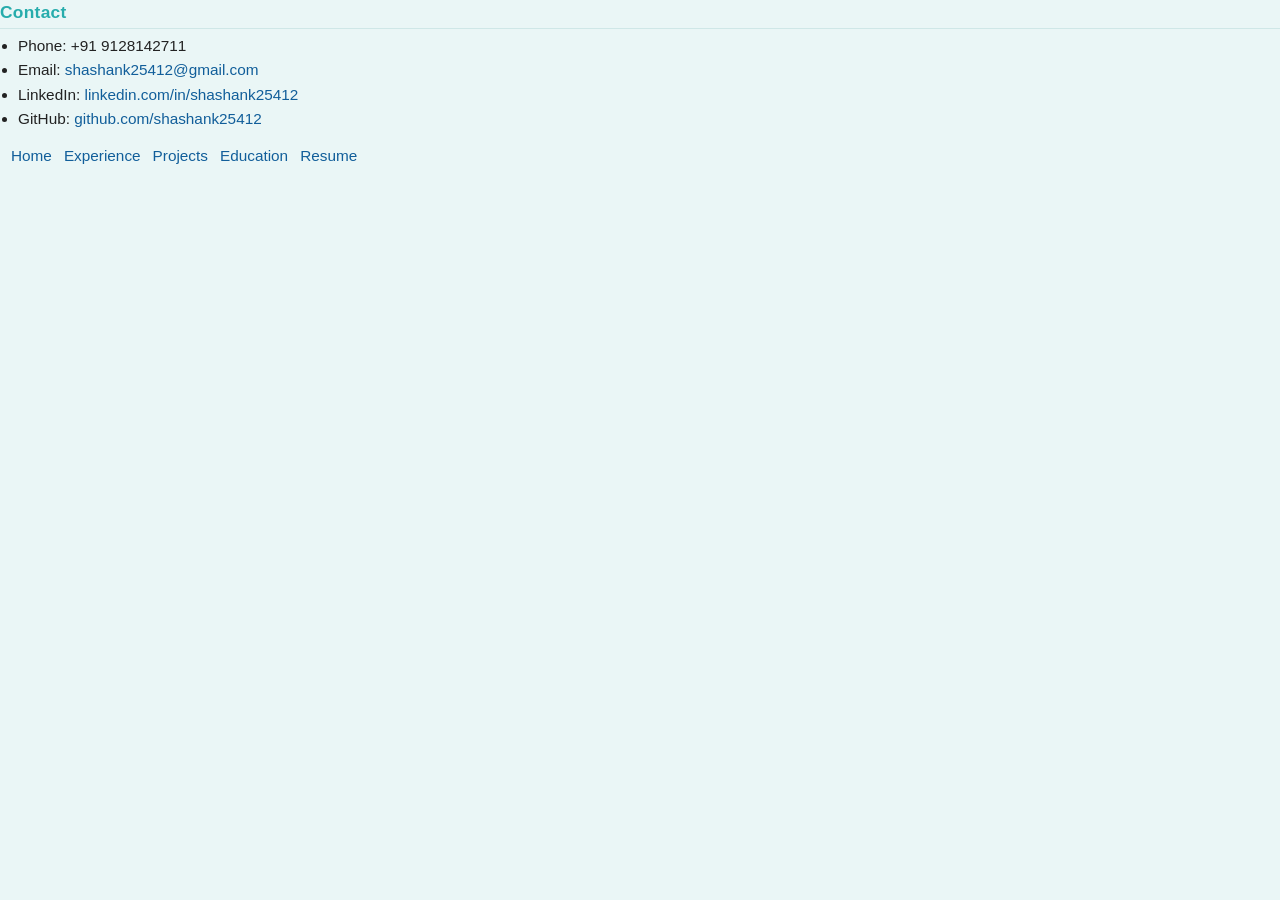
<file: contact.html>
<!DOCTYPE html>
<html lang="en">
<head>
    <meta charset="UTF-8">
    <meta http-equiv="X-UA-Compatible" content="IE=edge">
    <meta name="viewport" content="width=device-width, initial-scale=1.0">
    <title>Contact | Shashank Kumar</title>
    <link rel="stylesheet" href="css/style.css">
</head>
<body>
    <h3>Contact</h3>

    <ul>
        <li>Phone: +91 9128142711</li>
        <li>Email: <a href="mailto:shashank25412@gmail.com">shashank25412@gmail.com</a></li>
        <li>LinkedIn: <a href="https://linkedin.com/in/shashank25412">linkedin.com/in/shashank25412</a></li>
        <li>GitHub: <a href="https://github.com/shashank25412">github.com/shashank25412</a></li>
    </ul>

    <hr>

    <table cellspacing="10">
        <tr>
            <td><a href="index.html">Home</a></td>
            <td><a href="experiences.html">Experience</a></td>
            <td><a href="projects.html">Projects</a></td>
            <td><a href="education.html">Education</a></td>
            <td><a href="resources/Shashank_Resume2026.pdf">Resume</a></td>
        </tr>
    </table>
</body>
</html>
</file>
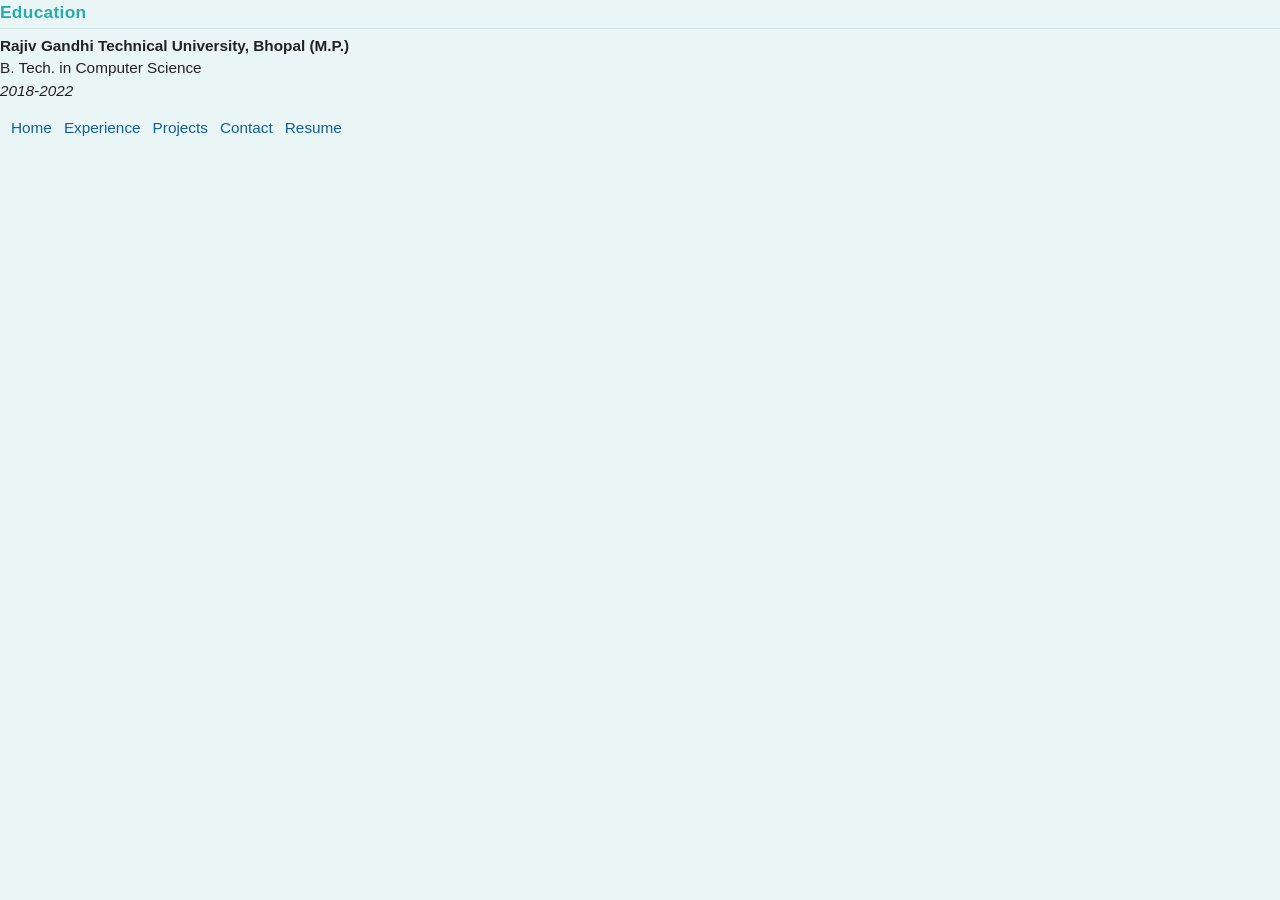
<file: education.html>
<!DOCTYPE html>
<html lang="en">
<head>
    <meta charset="UTF-8">
    <meta http-equiv="X-UA-Compatible" content="IE=edge">
    <meta name="viewport" content="width=device-width, initial-scale=1.0">
    <title>Education | Shashank Kumar</title>
    <link rel="stylesheet" href="css/style.css">
</head>
<body>
    <h3>Education</h3>

    <p>
        <strong>Rajiv Gandhi Technical University, Bhopal (M.P.)</strong><br>
        B. Tech. in Computer Science<br>
        <em>2018-2022</em>
    </p>

    <hr>

    <table cellspacing="10">
        <tr>
            <td><a href="index.html">Home</a></td>
            <td><a href="experiences.html">Experience</a></td>
            <td><a href="projects.html">Projects</a></td>
            <td><a href="contact.html">Contact</a></td>
            <td><a href="resources/Shashank_Resume2026.pdf">Resume</a></td>
        </tr>
    </table>
</body>
</html>
</file>
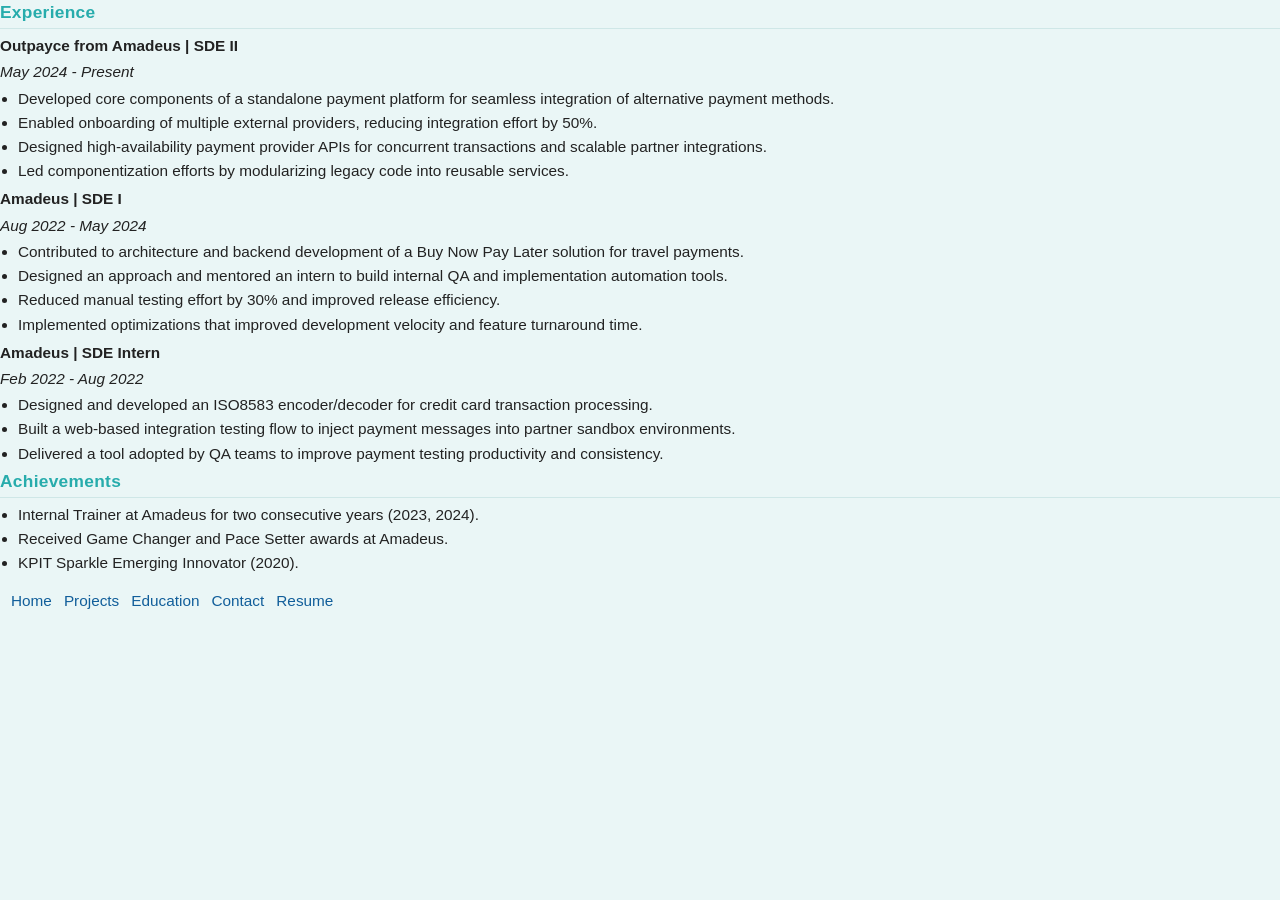
<file: experiences.html>
<!DOCTYPE html>
<html lang="en">
<head>
    <meta charset="UTF-8">
    <meta http-equiv="X-UA-Compatible" content="IE=edge">
    <meta name="viewport" content="width=device-width, initial-scale=1.0">
    <title>Experience | Shashank Kumar</title>
    <link rel="stylesheet" href="css/style.css">
</head>
<body>
    <h3>Experience</h3>

    <h4>Outpayce from Amadeus | SDE II</h4>
    <p><em>May 2024 - Present</em></p>
    <ul>
        <li>Developed core components of a standalone payment platform for seamless integration of alternative payment methods.</li>
        <li>Enabled onboarding of multiple external providers, reducing integration effort by 50%.</li>
        <li>Designed high-availability payment provider APIs for concurrent transactions and scalable partner integrations.</li>
        <li>Led componentization efforts by modularizing legacy code into reusable services.</li>
    </ul>

    <h4>Amadeus | SDE I</h4>
    <p><em>Aug 2022 - May 2024</em></p>
    <ul>
        <li>Contributed to architecture and backend development of a Buy Now Pay Later solution for travel payments.</li>
        <li>Designed an approach and mentored an intern to build internal QA and implementation automation tools.</li>
        <li>Reduced manual testing effort by 30% and improved release efficiency.</li>
        <li>Implemented optimizations that improved development velocity and feature turnaround time.</li>
    </ul>

    <h4>Amadeus | SDE Intern</h4>
    <p><em>Feb 2022 - Aug 2022</em></p>
    <ul>
        <li>Designed and developed an ISO8583 encoder/decoder for credit card transaction processing.</li>
        <li>Built a web-based integration testing flow to inject payment messages into partner sandbox environments.</li>
        <li>Delivered a tool adopted by QA teams to improve payment testing productivity and consistency.</li>
    </ul>

    <hr>

    <h3>Achievements</h3>
    <ul>
        <li>Internal Trainer at Amadeus for two consecutive years (2023, 2024).</li>
        <li>Received Game Changer and Pace Setter awards at Amadeus.</li>
        <li>KPIT Sparkle Emerging Innovator (2020).</li>
    </ul>

    <hr>

    <table cellspacing="10">
        <tr>
            <td><a href="index.html">Home</a></td>
            <td><a href="projects.html">Projects</a></td>
            <td><a href="education.html">Education</a></td>
            <td><a href="contact.html">Contact</a></td>
            <td><a href="resources/Shashank_Resume2026.pdf">Resume</a></td>
        </tr>
    </table>
</body>
</html>
</file>
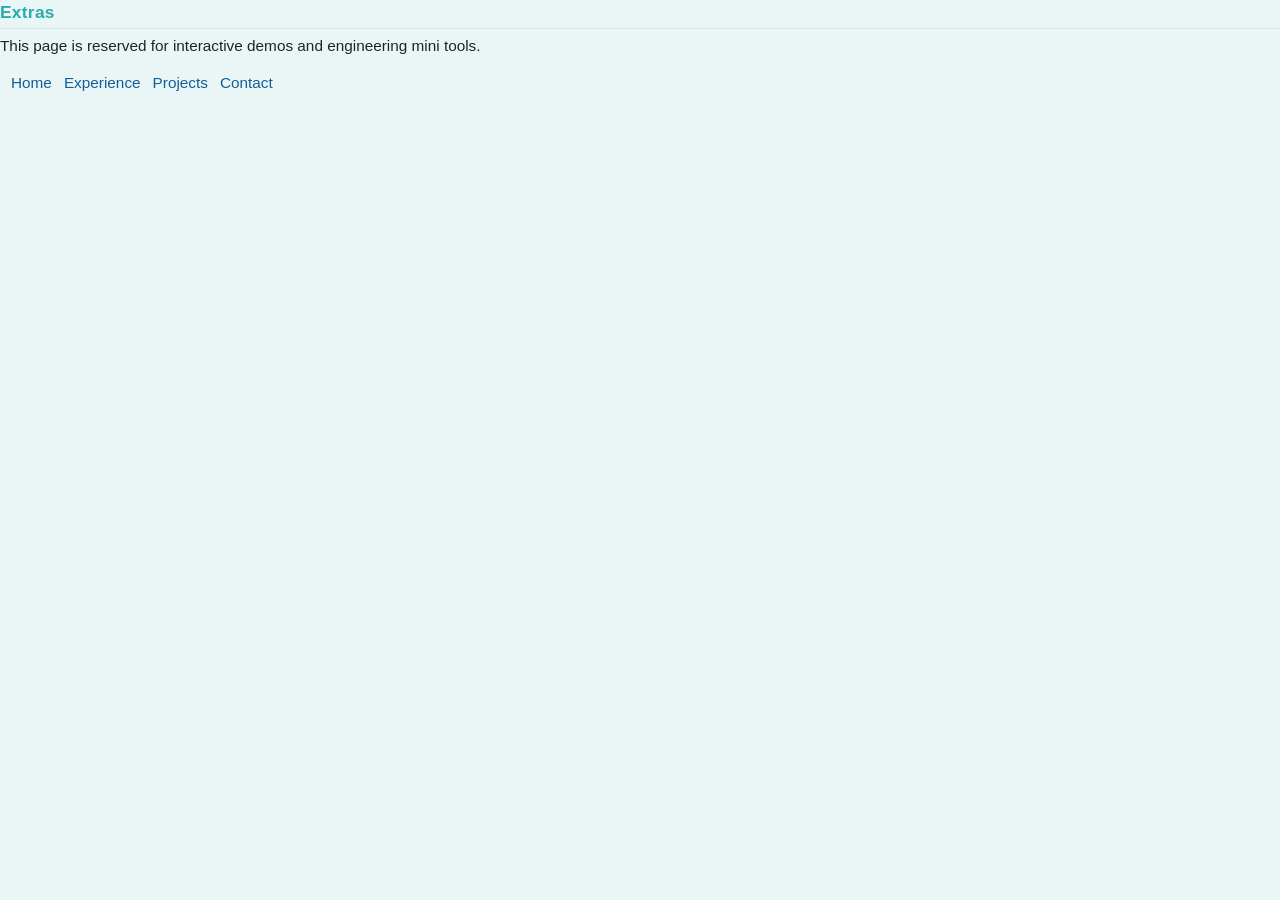
<file: games.html>
<!DOCTYPE html>
<html lang="en">
<head>
    <meta charset="UTF-8">
    <meta http-equiv="X-UA-Compatible" content="IE=edge">
    <meta name="viewport" content="width=device-width, initial-scale=1.0">
    <title>Extras | Shashank Kumar</title>
    <link rel="stylesheet" href="css/style.css">
    <link rel="shortcut icon" href="resources/favicon.ico" type="image/x-icon">
</head>
<body>
    <h3>Extras</h3>
    <p>This page is reserved for interactive demos and engineering mini tools.</p>

    <hr>

    <table cellspacing="10">
        <tr>
            <td><a href="index.html">Home</a></td>
            <td><a href="experiences.html">Experience</a></td>
            <td><a href="projects.html">Projects</a></td>
            <td><a href="contact.html">Contact</a></td>
        </tr>
    </table>
</body>
</html>
</file>
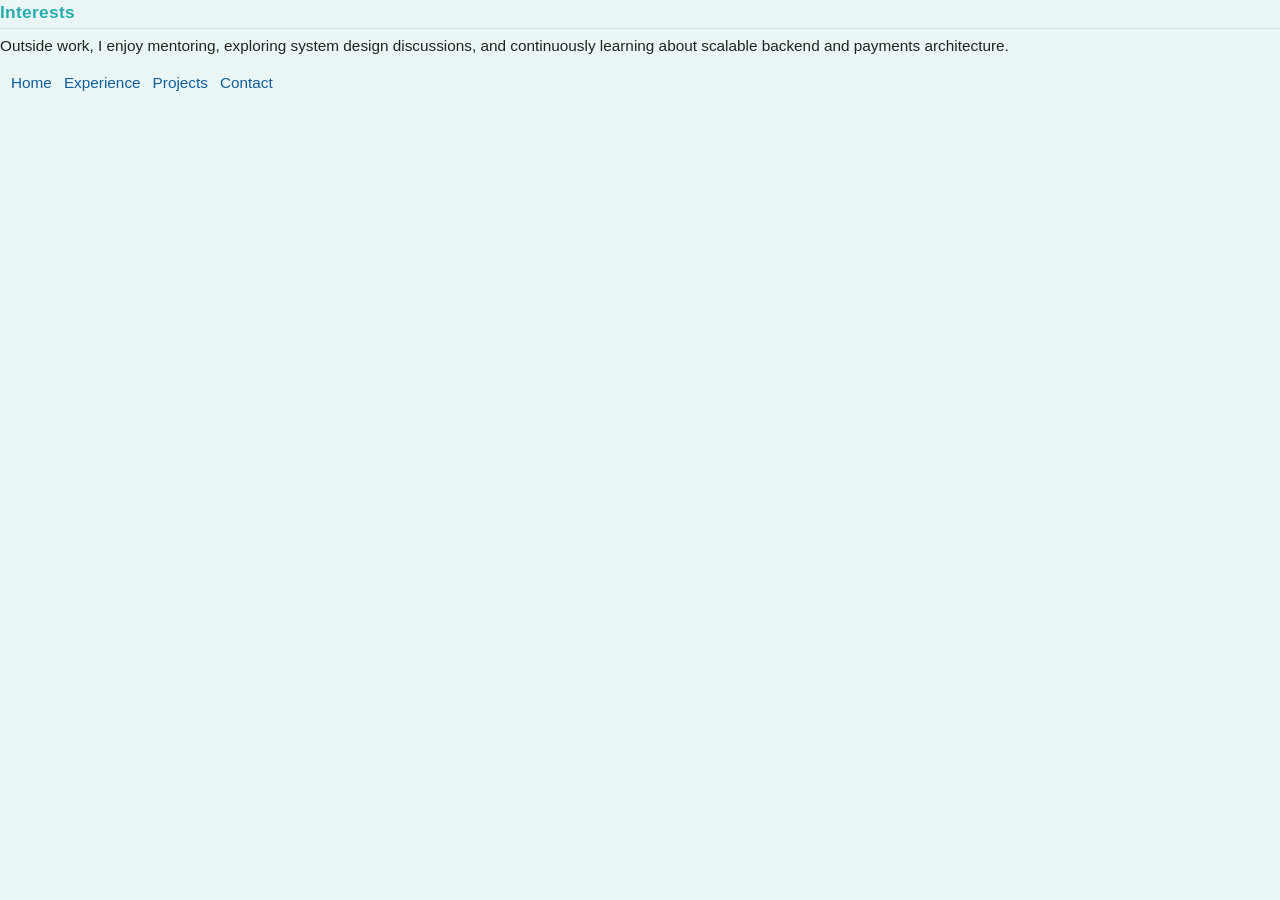
<file: hobbies.html>
<!DOCTYPE html>
<html lang="en">
<head>
    <meta charset="UTF-8">
    <meta http-equiv="X-UA-Compatible" content="IE=edge">
    <meta name="viewport" content="width=device-width, initial-scale=1.0">
    <title>Interests | Shashank Kumar</title>
    <link rel="stylesheet" href="css/style.css">
</head>
<body>
    <h3>Interests</h3>
    <p>
        Outside work, I enjoy mentoring, exploring system design discussions,
        and continuously learning about scalable backend and payments architecture.
    </p>

    <hr>

    <table cellspacing="10">
        <tr>
            <td><a href="index.html">Home</a></td>
            <td><a href="experiences.html">Experience</a></td>
            <td><a href="projects.html">Projects</a></td>
            <td><a href="contact.html">Contact</a></td>
        </tr>
    </table>
</body>
</html>
</file>
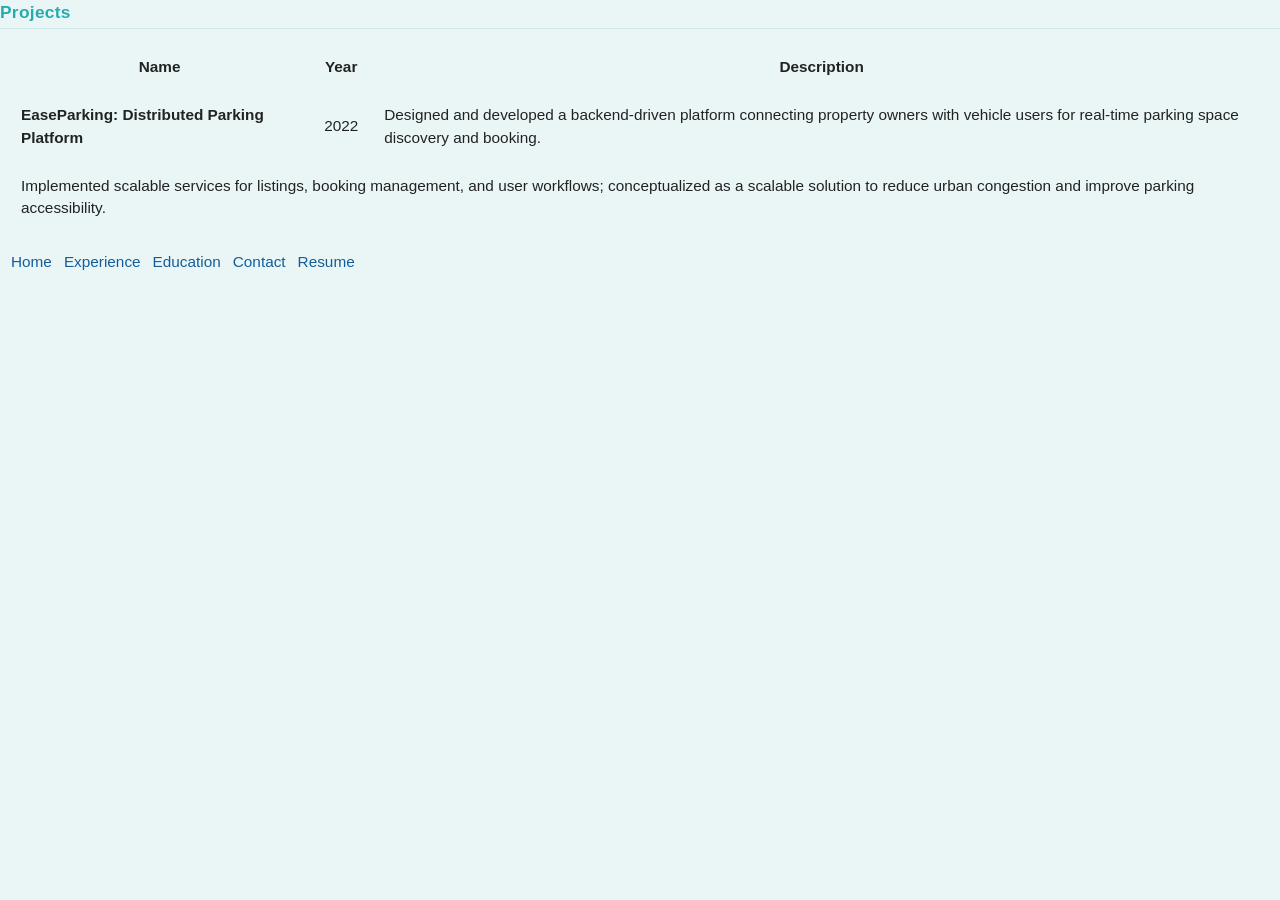
<file: projects.html>
<!DOCTYPE html>
<html lang="en">
<head>
    <meta charset="UTF-8">
    <meta http-equiv="X-UA-Compatible" content="IE=edge">
    <meta name="viewport" content="width=device-width, initial-scale=1.0">
    <title>Projects | Shashank Kumar</title>
    <link rel="stylesheet" href="css/style.css">
</head>
<body>
    <h3>Projects</h3>

    <table cellspacing="16" cellpadding="5">
        <thead>
            <tr>
                <th>Name</th>
                <th>Year</th>
                <th>Description</th>
            </tr>
        </thead>
        <tbody>
            <tr>
                <td><strong>EaseParking: Distributed Parking Platform</strong></td>
                <td>2022</td>
                <td>
                    Designed and developed a backend-driven platform connecting property owners with vehicle users
                    for real-time parking space discovery and booking.
                </td>
            </tr>
            <tr>
                <td colspan="3">
                    Implemented scalable services for listings, booking management, and user workflows;
                    conceptualized as a scalable solution to reduce urban congestion and improve parking accessibility.
                </td>
            </tr>
        </tbody>
    </table>

    <hr>

    <table cellspacing="10">
        <tr>
            <td><a href="index.html">Home</a></td>
            <td><a href="experiences.html">Experience</a></td>
            <td><a href="education.html">Education</a></td>
            <td><a href="contact.html">Contact</a></td>
            <td><a href="resources/Shashank_Resume2026.pdf">Resume</a></td>
        </tr>
    </table>
</body>
</html>
</file>
<file: css/style.css>
/* Base */
html, body {
    margin: 0;
    padding: 0;
    background-color: #EAF6F6;
    font-family: -apple-system, BlinkMacSystemFont, "Segoe UI", Arial, sans-serif;
    font-size: 11.5pt;
    line-height: 1.45;
    color: #222;
}

a { color: #115e9a; text-decoration: none; }
a:hover { text-decoration: underline; }

h1 { color: #1c8a8a; font-size: 22pt; margin: 0 0 4px 0; letter-spacing: 0.3px; }
h3 {
    color: #27acac;
    font-size: 13pt;
    margin: 0 0 6px 0;
    border-bottom: 1px solid #cfe7e7;
    padding-bottom: 3px;
    letter-spacing: 0.3px;
}
h4 { font-size: 11.5pt; margin: 6px 0 2px 0; }
p  { margin: 4px 0; }
ul { margin: 4px 0 4px 18px; padding: 0; }
li { margin: 2px 0; }
hr { display: none; }

/* A4 page boundary - flex column so content fills the entire page */
.page {
    width: 210mm;
    height: 297mm;
    box-sizing: border-box;
    padding: 12mm 14mm;
    margin: 12px auto;
    background: #ffffff;
    border: 2px solid #27acac;
    box-shadow: 0 2px 10px rgba(0,0,0,0.08);
    display: flex;
    flex-direction: column;
    overflow: hidden;
}

/* Header */
.header {
    display: flex;
    align-items: center;
    gap: 16px;
    padding-bottom: 8px;
    border-bottom: 1px solid #cfe7e7;
}
.header img {
    width: 96px;
    height: 96px;
    border-radius: 50%;
    object-fit: cover;
    border: 1px solid #cfe7e7;
}
.header .meta { font-size: 10.5pt; color: #444; line-height: 1.55; }
.header .meta a { color: #115e9a; }

/* Top nav (outside the A4 page) */
.nav {
    font-size: 9.5pt;
    width: 210mm;
    box-sizing: border-box;
    margin: 16px auto 0 auto;
    padding: 5px 6px;
    background: linear-gradient(135deg, #ffffff 0%, #eafafa 100%);
    border: 1px solid #cfe7e7;
    border-radius: 999px;
    box-shadow: 0 2px 6px rgba(39, 172, 172, 0.08);
    display: flex;
    flex-wrap: nowrap;
    align-items: stretch;
    justify-content: center;
    gap: 6px;
    white-space: nowrap;
    overflow: hidden;
}
.nav a {
    flex: 0 0 auto;
    display: inline-flex;
    align-items: center;
    justify-content: center;
    padding: 7px 14px;
    color: #1c8a8a;
    background: transparent;
    border: 1px solid transparent;
    border-radius: 999px;
    text-decoration: none;
    font-weight: 600;
    letter-spacing: 0.2px;
    line-height: 1;
    text-align: center;
    transition: background 0.2s ease, color 0.2s ease, transform 0.15s ease, box-shadow 0.2s ease;
}
.nav a:hover {
    background: #ffffff;
    color: #115e9a;
    border-color: #b9dede;
    box-shadow: 0 1px 4px rgba(39, 172, 172, 0.18);
    transform: translateY(-1px);
    text-decoration: none;
}
.nav a.download-link {
    gap: 6px;
    background: linear-gradient(135deg, #27acac 0%, #1c8a8a 100%);
    color: #ffffff;
    border-color: transparent;
    box-shadow: 0 2px 6px rgba(28, 138, 138, 0.35);
}
.nav a.download-link:hover {
    background: linear-gradient(135deg, #1c8a8a 0%, #156b6b 100%);
    color: #ffffff;
    border-color: transparent;
    box-shadow: 0 3px 8px rgba(28, 138, 138, 0.45);
}
.nav a.download-link .dl-icon { vertical-align: middle; }

/* About section spacing */
section { margin-bottom: 6px; }
#about p { text-align: justify; }

/* Two-column body - grows to fill remaining vertical space */
.cols {
    display: grid;
    grid-template-columns: 1.15fr 1fr;
    gap: 18px;
    flex: 1 1 auto;
}
.cols .col {
    display: flex;
    flex-direction: column;
    justify-content: space-between;
}
.cols .col > section { margin-bottom: 8px; }
.cols .col > section:last-child { margin-bottom: 0; }

/* Compact key-value lists */
.kv { width: 100%; border-collapse: collapse; }
.kv td { padding: 3px 6px; vertical-align: top; font-size: 10.5pt; }
.kv tr + tr td { border-top: 1px dotted #e0eded; }
.kv td:first-child { white-space: nowrap; color: #555; width: 1%; font-weight: 600; }

/* Experience entries */
.exp { margin: 6px 0; }
.exp + .exp { padding-top: 6px; border-top: 1px dotted #e0eded; }
.exp .row {
    display: flex;
    justify-content: space-between;
    gap: 8px;
    font-size: 11pt;
}
.exp .row .role { color: #444; font-style: italic; }
.exp .row .when { color: #666; font-style: italic; white-space: nowrap; }

/* Footer back-to-top */
.footer {
    margin-top: 8px;
    padding-top: 6px;
    border-top: 1px solid #cfe7e7;
    font-size: 9.5pt;
    color: #666;
    text-align: right;
}

/* Print: keep A4 boundary clean */
@page { size: A4; margin: 0; }
@media print {
    body { background: #fff; }
    .page { margin: 0; border: 1px solid #000; box-shadow: none; }
    a { color: #000; }
}
</file>
